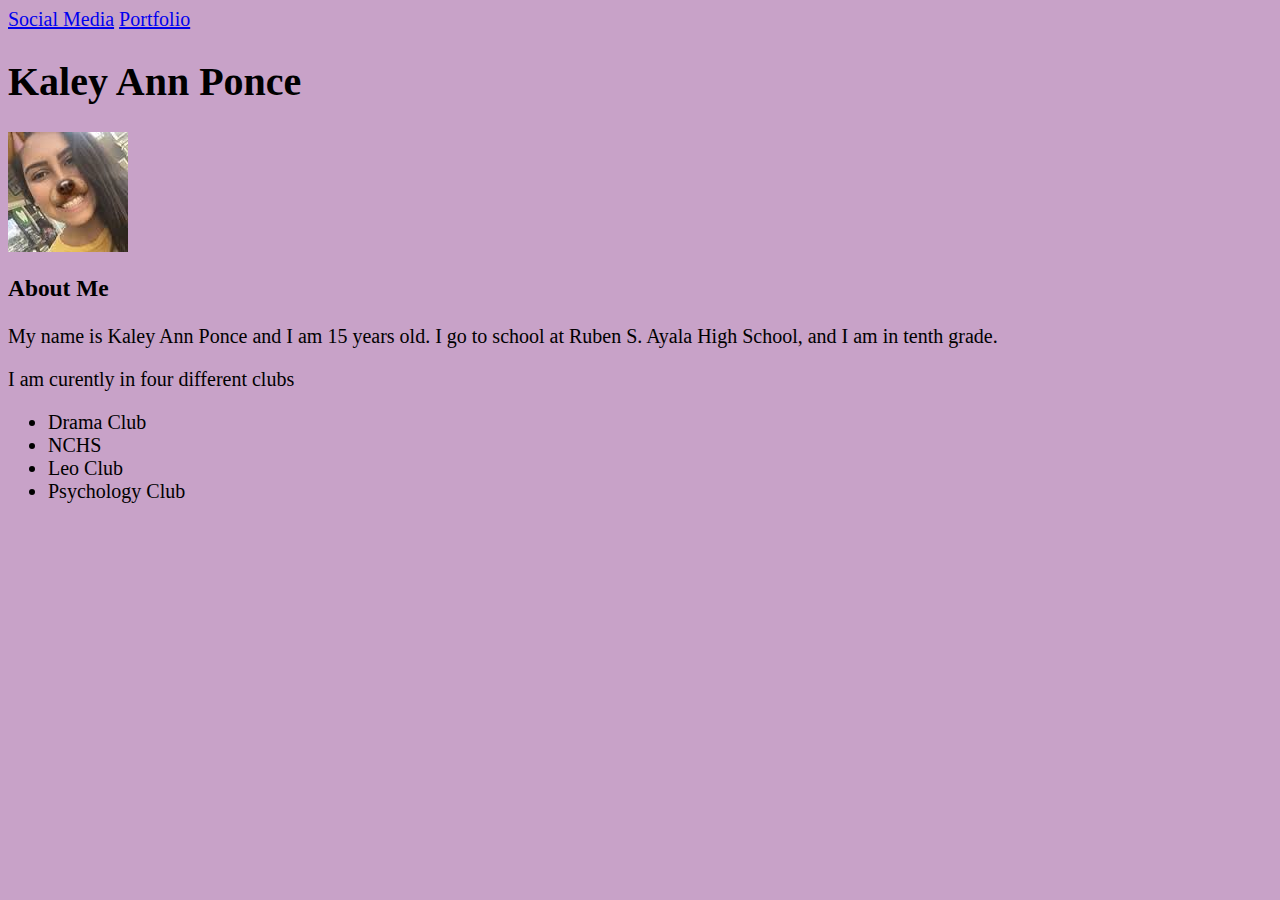
<file: Home Page/index.html>
<html>
  <head>
    <title>Kaley Ann Ponce</title>
	 <link href="style.css" rel="stylesheet" type="text/css"> 
  </head>
	<a href="socialmedia.html">Social Media</a>
	<a href="Portfolio.html">Portfolio</a>
	<body>
    <h1>Kaley Ann Ponce</h1>
     <img src="images/me.jpg">
	<h3>About Me</h3>
		<p>My name is Kaley Ann Ponce and I am 15 years old. I go to school at Ruben S. Ayala High School, and I am in tenth grade.</p>
		<p>I am curently in four different clubs</p>
	<ul>
		<li>Drama Club</li>
		<li>NCHS</li>
		<li>Leo Club</li>
		<li>Psychology Club</li>
	</ul>
	<body>
</html>
</file>
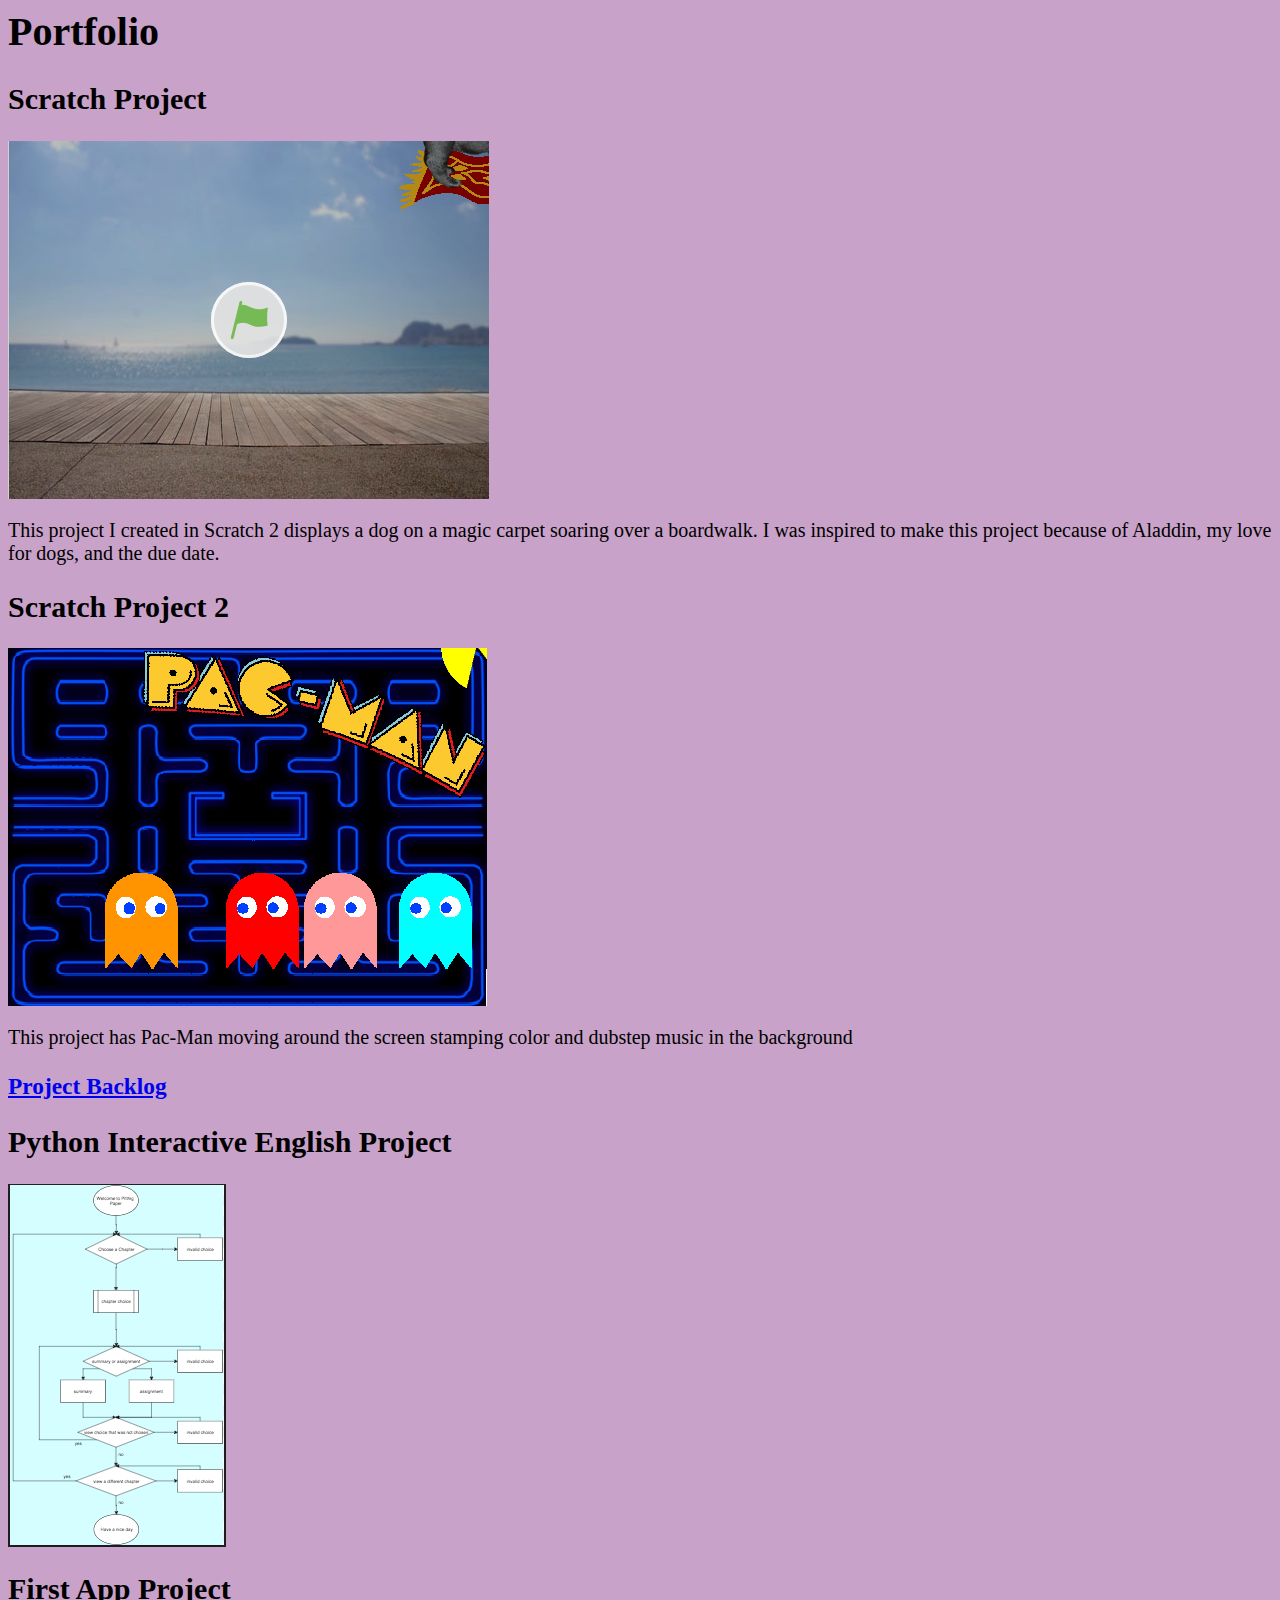
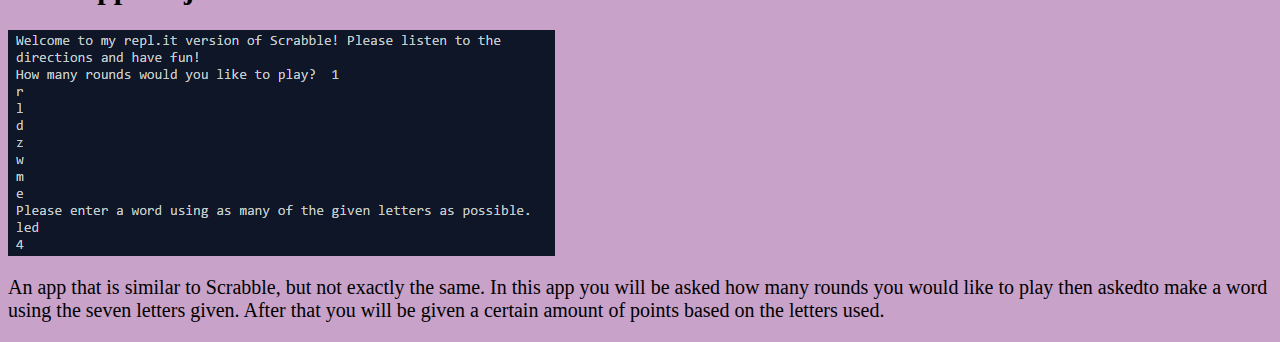
<file: Portfolio/Portfolio.html>
<html>
<head>
    <title>Portfolio</title>
	<link href="Portfolio.css" rel="stylesheet" type="text/css"> 
</head>
<body>
<h1>Portfolio</h1>
<h2>Scratch Project</h2>
<a href="https://scratch.mit.edu/projects/118974188/">
<img src= "images/dogpuppy.PNG">
</a>
<p>This project I created in Scratch 2 displays a dog on a magic carpet soaring over a boardwalk. I was inspired to make this project because of Aladdin, my love for dogs, and the due date.
<h2>Scratch Project 2</h2> 
<a href="https://scratch.mit.edu/projects/119921734/#player"><img src= "images/pacman.PNG">
</a>
<p>This project has Pac-Man moving around the screen stamping color and dubstep music in the background</p>
<a href="https://docs.google.com/spreadsheets/d/1NdQiPyLmPnQwMfahl5Jps6_hcn2yhgol1EXXYb1Ld9o/edit?usp=sharing"><h3> Project Backlog</h3>
</a>
<h2>Python Interactive English Project</h2>
<a href="https://repl.it/DeFX/5"><img src="images/chart.PNG"></a>
<h2>First App Project</h2>
<a href="https://repl.it/Dvkz/19"><img src="images/firstapp.PNG"></a>
<p>An app that is similar to Scrabble, but not exactly the same. In this app you will be asked how many rounds you would like to play then askedto make a word using the seven letters given. After that you will be given a certain amount of points based on the letters used.</p>
</body>
</html>
</file>
<file: Home Page/style.css>
body {
	background-color: #C8A2C8;
	font-family: Georgia;
	font-size: 20px;
}
</file>
<file: Portfolio/Portfolio.css>
body{
    background-color: #C8A2C8;
	font-family: Georgia;
	font-size: 20px;
}
</file>
